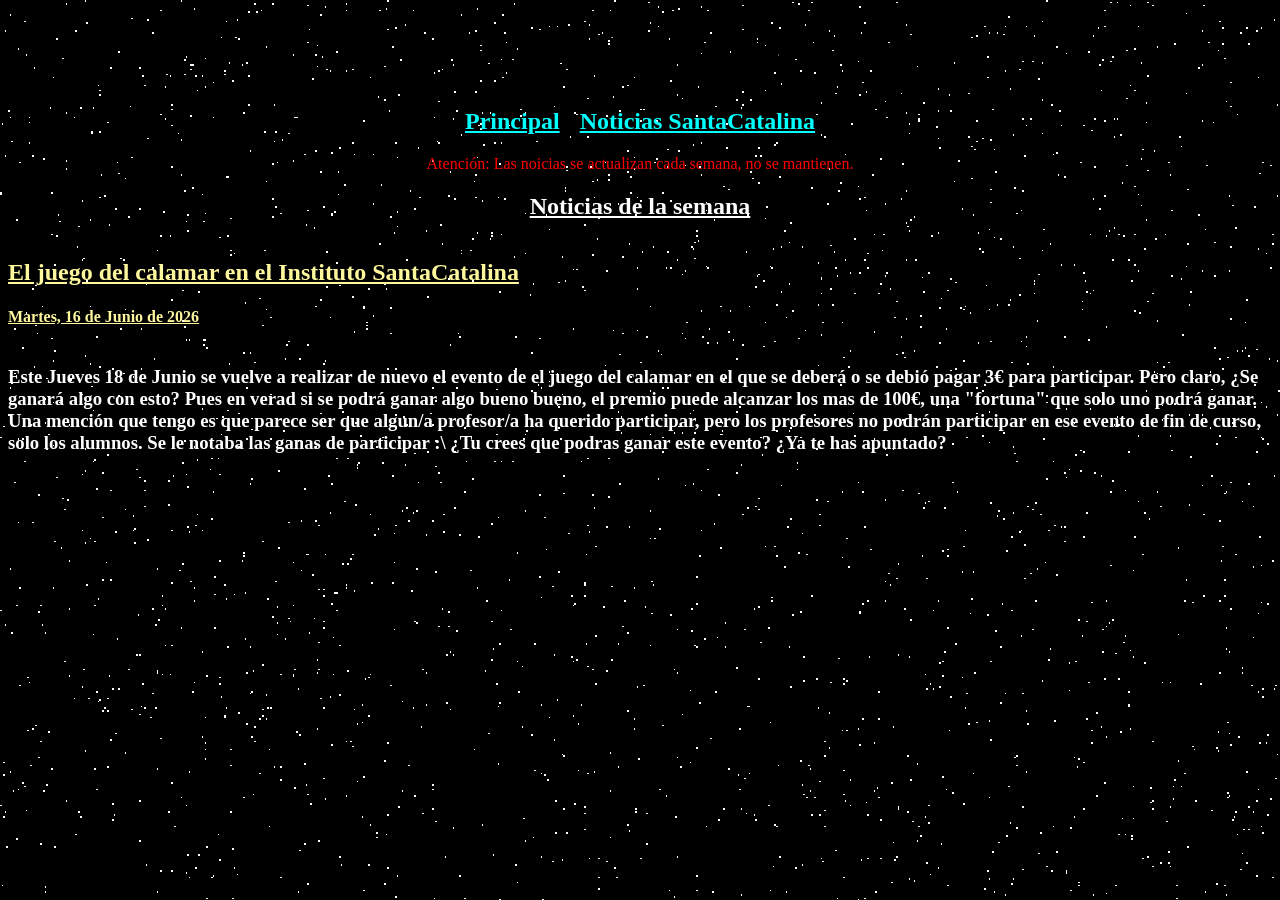
<file: NoticiasSantaCatalina.html>
<!DOCTYPE html>
<html>
    <head>
        <title>Página Pepoxtop: Noticias Santa Catalina</title>
        <link rel="stylesheet" href="style.css">
    </head>
    <body>
        <div class="Centrado">
            <h1 class="Bienvenida"><u>Noticias Santa Catalina</u></h1>
        </div>

        <div></div> <!-- Espacio para separar -->

        <div class="SeleccionPagina">
            <h2><a href="index.html">Principal</a></h2> <!-- Lleva a la página principal. -->
            <h2><a href="NoticiasSantaCatalina.html">Noticias SantaCatalina</a></h2> <!-- Lleva a Noticias SantaCatalina -->
        </div>

        <div></div> <!-- Espacio para separar -->

        <div class="Atencion">
            Atención: Las noicias se actualizan cada semana, no se mantienen.
        </div>

        <div></div> <!-- Espacio para separar -->

        <div class="Centrado">
            <h2 class="TXTCentrado"><u>Noticias de la semana</u></h2>
        </div>

        <div></div> <!-- Espacio para separar -->

        <!-- Noticia de el juego del calamar -->
        <div class="TituloNoticia">
            <h2 style="color: rgb(255, 248, 157);"><u>El juego del calamar en el Instituto SantaCatalina</u></h2>
            <h4 style="color: rgb(255, 248, 157);"><u>Martes, 16 de Junio de 2026</u></h4>
        </div>
        <div class="TextoNoticia">
            <h3 style="color: white;">Este Jueves 18 de Junio se vuelve a realizar de nuevo el evento de el juego del calamar en el que se deberá o se debió pagar 3€ para participar. Pero claro, ¿Se ganará algo con esto? Pues en verad si se podrá ganar algo bueno bueno, el premio puede alcanzar los mas de 100€, una "fortuna" que solo uno podrá ganar. Una mención que tengo es que parece ser que algun/a profesor/a ha querido participar, pero los profesores no podrán participar en ese evento de fin de curso, solo los alumnos. Se le notaba las ganas de participar :\ ¿Tu crees que podras ganar este evento? ¿Ya te has apuntado?</h3>
        </div>

    </body>
</html>
</file>
<file: style.css>
.Centrado {
    width: 100%;
    display: flex;
    justify-content: center;
    align-items: center;
}

.SeleccionPagina {
    width: 100%;
    display: flex;
    flex-direction: row;
    justify-content: center;
    align-items: center;
    gap: 20px;
}

.GIFs {
    width: 100%;
    height: 100%;
    object-fit: cover;
}

a {color: aqua;}
a:hover { color: white;}

.Galeria {
    width: 100%;
    height: 220px;
    display: flex;
    justify-content: center;
    align-items: center;
    object-fit: cover;
}

.Atencion {
    text-align: center;
    color: rgb(255, 0, 0);
    text-rendering: optimizeSpeed;
}

.DIVAncho {
    width: 100%;
}

.Bienvenida {
    text-align: center;
    animation: cambioColores 2s infinite;
    text-rendering: optimizeSpeed;
}

.TXTCentrado {
    text-align: center;
    color: white;
    text-rendering: optimizeSpeed;
}

@keyframes cambioColores {
    0% {color: #ff0000;} /* Rojo */
    25% {color: #00ff00;} /* Verde */
    50% {color: #0000ff;} /* Azul */
    100% {color: #ff0000;} /* Rojo otra vez por el loop */
}

.Noticia {
    display: flex;
}

.TituloNoticia {
    display: inline-block;
    vertical-align: top;
}

.TextoNoticia {
    display: inline-block;
    vertical-align: top;
}

body {
    background-image: url("esrellas.png");
    image-rendering: pixelated; /* Para que no se vuelva borrosa la imagen */
    background-size: cover;
}
</file>
